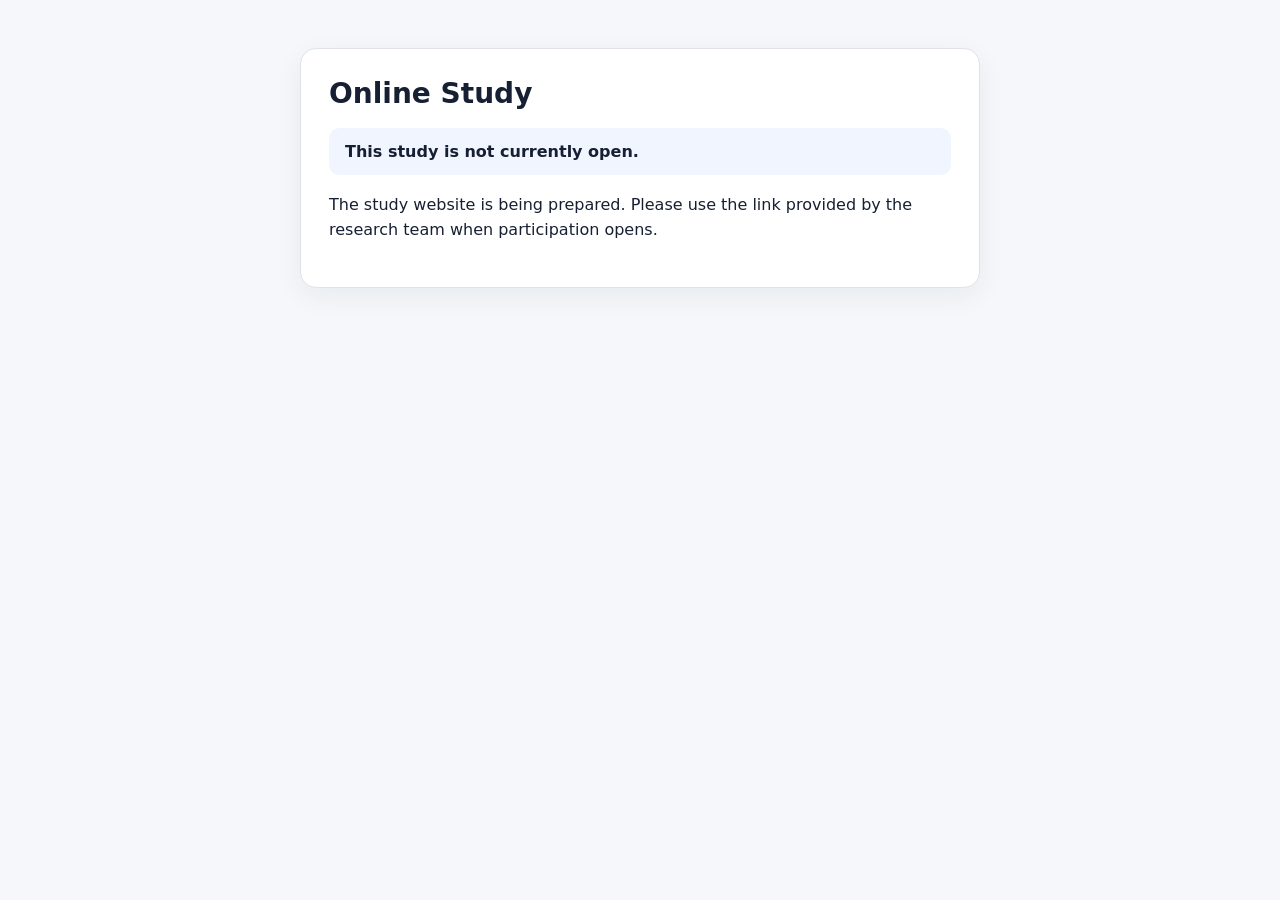
<file: index.html>
<!doctype html>
<html lang="en">
<head>
  <meta charset="utf-8">
  <meta name="viewport" content="width=device-width,initial-scale=1">
  <title>Online Study</title>
  <link rel="stylesheet" href="styles.css">
</head>
<body>
  <main class="shell">
    <section class="card">
      <h1>Online Study</h1>
      <div class="notice">
        <strong>This study is not currently open.</strong>
      </div>
      <p>The study website is being prepared. Please use the link provided by the research team when participation opens.</p>
    </section>
  </main>
</body>
</html>
</file>
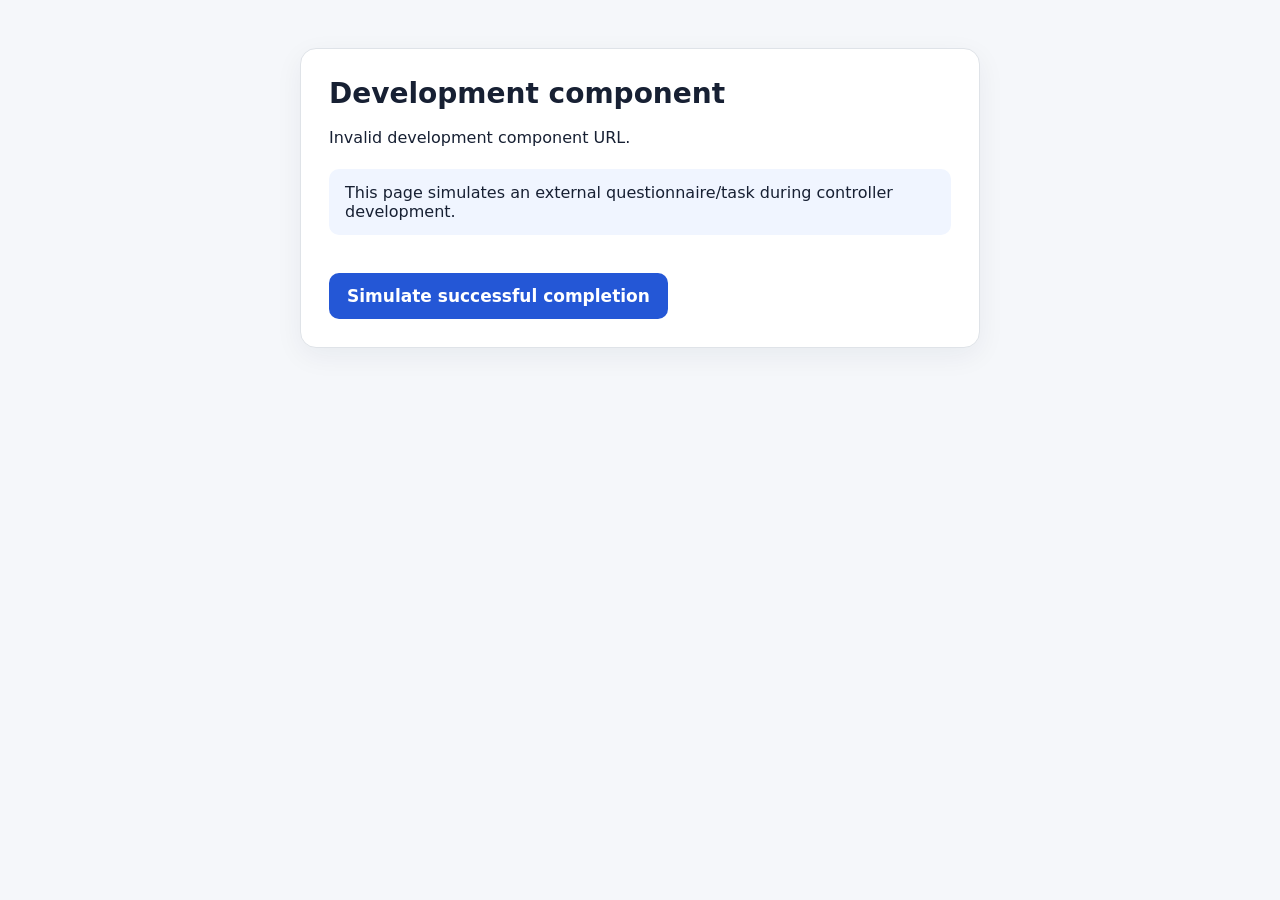
<file: dummy.html>
<!doctype html>
<html lang="en">
<head>
  <meta charset="utf-8">
  <meta name="viewport" content="width=device-width,initial-scale=1">
  <title>Development Component</title>
  <link rel="stylesheet" href="styles.css">
</head>
<body>
  <main class="shell">
    <section class="card">
      <h1>Development component</h1>
      <p id="component">Loading…</p>
      <div class="notice">
        This page simulates an external questionnaire/task during controller development.
      </div>
      <a id="complete" class="button-link" href="#">Simulate successful completion</a>
    </section>
  </main>
<script>
const params = new URLSearchParams(location.search);
const component = params.get("component");
const pid = params.get("participant");
document.getElementById("component").textContent =
  component && pid ? `Component: ${component} | Participant: ${pid}` : "Invalid development component URL.";
document.getElementById("complete").href =
  component ? `index.html?return=${encodeURIComponent(component)}` : "index.html";
</script>
</body>
</html>
</file>
<file: styles.css>
:root {
  font-family: system-ui, -apple-system, BlinkMacSystemFont, "Segoe UI", sans-serif;
  color: #172033;
  background: #f5f7fa;
}
* { box-sizing: border-box; }
body { margin: 0; }
.shell { max-width: 720px; margin: 0 auto; padding: 48px 20px 64px; }
.card {
  background: #fff;
  border: 1px solid #dfe3e8;
  border-radius: 16px;
  padding: 28px;
  box-shadow: 0 8px 28px rgba(20,34,60,.06);
}
h1 { margin: 0 0 12px; font-size: 28px; }
h2 { margin: 24px 0 10px; font-size: 20px; }
p, li { line-height: 1.55; }
label { display: block; font-weight: 650; margin-top: 18px; }
input {
  width: 100%;
  font-size: 18px;
  padding: 13px 14px;
  border: 1px solid #b8c0cc;
  border-radius: 10px;
  margin-top: 7px;
  text-transform: uppercase;
}
button {
  background: #2457d6;
  color: #fff;
  border: 0;
  border-radius: 10px;
  padding: 13px 18px;
  font-size: 17px;
  font-weight: 700;
  cursor: pointer;
  margin-top: 20px;
}
button:disabled { opacity: .55; cursor: not-allowed; }
.notice {
  padding: 14px 16px;
  background: #f0f5ff;
  border-radius: 10px;
  margin: 18px 0;
}
.error {
  padding: 12px 14px;
  color: #7e1b1b;
  background: #fff1f1;
  border-left: 4px solid #a62626;
  border-radius: 8px;
  margin: 16px 0;
}
.muted { color: #687386; font-size: 14px; }
.dev {
  margin-top: 24px;
  padding-top: 16px;
  border-top: 1px solid #dfe3e8;
  color: #687386;
  font-size: 13px;
}

.button-link {
  display: inline-block;
  background: #2457d6;
  color: #fff;
  border-radius: 10px;
  padding: 13px 18px;
  font-size: 17px;
  font-weight: 700;
  text-decoration: none;
  margin-top: 20px;
}
.progress { display: flex; gap: 6px; margin: 20px 0; }
.progress-step { height: 8px; flex: 1; border-radius: 8px; background: #d9dee6; }
.progress-step.done { background: #2d8a57; }
.progress-step.current { background: #2457d6; }

.dev-panel {
  margin-top: 28px;
  padding: 16px;
  border: 1px dashed #aab3c2;
  border-radius: 10px;
  background: #fafbfc;
}
.dev-panel h2 { margin-top: 0; font-size: 16px; }
.dev-grid { display: flex; gap: 10px; flex-wrap: wrap; }
.dev-grid button {
  margin-top: 8px;
  background: #4b5563;
  font-size: 14px;
  padding: 9px 12px;
}
.dev-grid button.danger { background: #8a1c1c; }
.dev-meta {
  margin-top: 12px;
  padding: 10px;
  background: #fff;
  border: 1px solid #e3e7ed;
  border-radius: 8px;
  font: 12px/1.45 ui-monospace, SFMono-Regular, Menlo, Consolas, monospace;
  white-space: pre-wrap;
}
</file>
